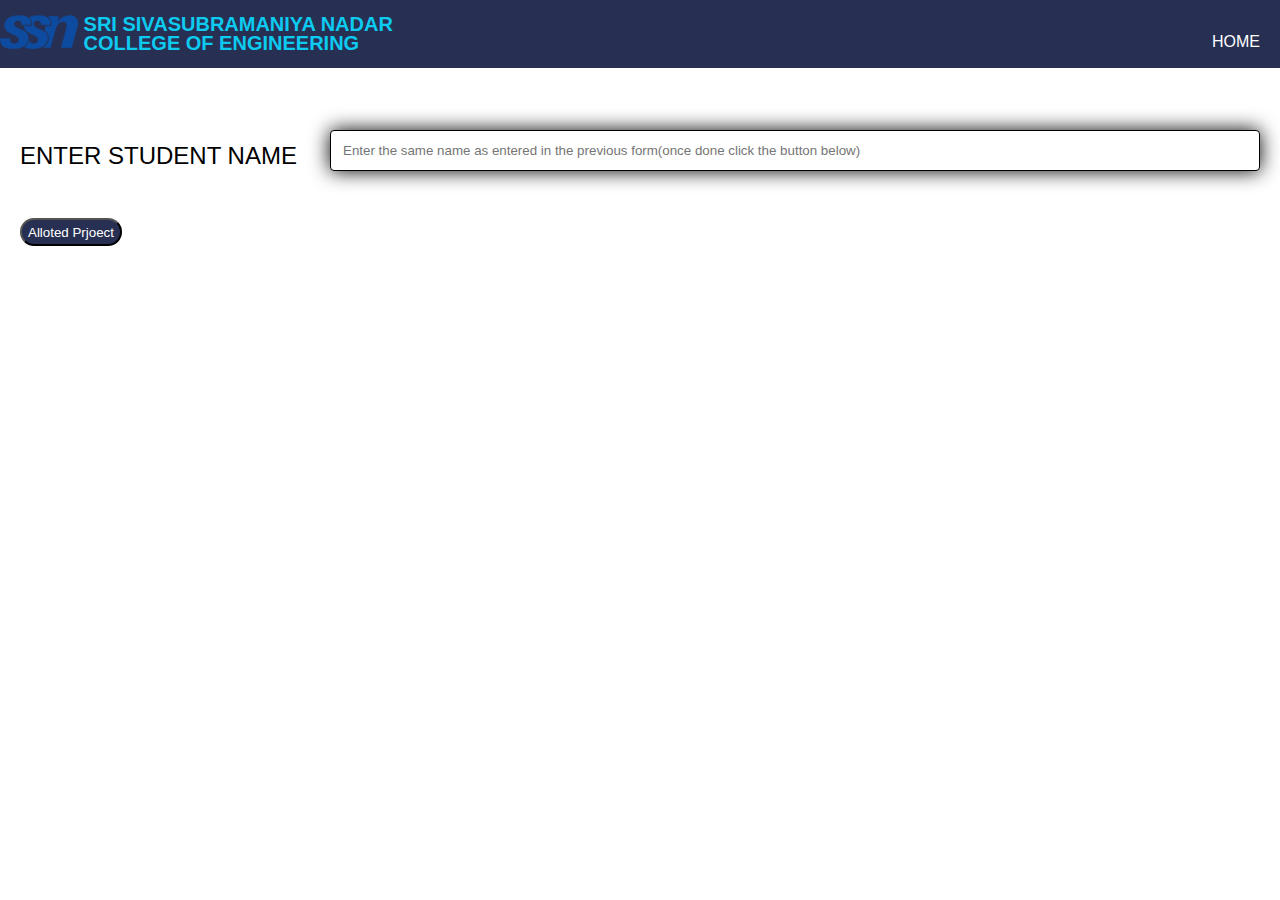
<file: view_result.html>
<!DOCTYPE html>
<html>
<head>
	<title>Display JSON data based on input</title>
	<link rel="stylesheet" href="css/res_style.css">
	<style>
		#result_table{
			border-collapse:collapse;
			margin: 25px 0;
			font-size: 0.9 em;
			font-family: sans-serif;
			min-width: 400px;
			
			box-shadow: 0 0 20px rgba(0,0,0,0.15);
			opacity:120%;
			background-color: aliceblue;
		}
		#result_table th tr{
			color: #ffffff;
			text-align: left;
		}
		#result_table th, #result_table td{
			padding: 12px 15px;
		}
	</style>
</head>
<body>
	<header>
		<nav class="navbar navbar-expand-lg">
            <div class="container" style="display: float">
                <a href="index.html" class="navbar-brand mx-auto mx-lg-0">
                    <img src="images/resized-Sri_Sivasubramaniya_Nadar_College_of_Engineering.png" alt="">
                    <span class="brand-text">Sri Sivasubramaniya Nadar <br> College Of Engineering </span>
                </a>

                <div class="collapse navbar-collapse" id="navbarNav" style="float: right;">
                    <ul class="navbar-nav ms-auto" style="list-style-type: none;">
                        <li class="nav-item">
                            <a class="nav-link click-scroll" href="#section_1">HOME</a>
                        </li>
                    </ul>
                <div>
                        
            </div>
        </nav>
	</header>
	<br>
	<br>
	<div class="form-result">
		<form class="res-class">
			<div class="row">
				<div class="col-25">
					<label for="input">ENTER STUDENT NAME</label>
				</div>
				<div class="col-75">
					<input type="text" id="input" placeholder="Enter the same name as entered in the previous form(once done click the button below)">
				</div>
			</div>
			<br><br>
			<div class="row">
				<button type="button" class="result-btn"onclick="displayData()">Alloted Prjoect</button>
			</div>
		</form>
	</div>

	<div id="output"></div>

	<script>
		function displayData() {
			var input = document.getElementById("input"). value;
			var request = new XMLHttpRequest();
			request.open("GET", "person_projects.json", true);
			request.onload = function() {
				if (request.status == 200) {
					var data = JSON.parse(request.responseText);
					var output = document.getElementById("output");
          console.log(data);
          console.log(data.students)
          data=data.students
					for (var i = 0; i < data.length; i++) {
						if (data[i].name == input) {
							output.innerHTML = '<table id="result_table"> <tr> <th>Name</th><th>category</th><th>Project Title</th><th>department</th><th>Guide Name</th><th>Guide Email</th><th>Guide Phone Number</th></tr>'+
							"<tr><td>" + data[i].name+" " + "</td><td>"+data[i].category+" " +"</td><td>"+data[i].title+" "+"</td><td>"+data[i].department+" " +"</td><td>"+data[i].guide_name+" " +"</td><td>"+data[i].email+" " +"</td><td>"+" " +" " +data[i].phone+"</td></tr></table>"
							+ "<br>"+"<b>Kindly Note down the above details and contact your respective guides. All the best!!<b>";
							return;
						}
					}
					output.innerHTML = "Kindly recheck if the given name matches with the name entered in the gform";
				}
			}
			request.send();
		}
	</script>
</body>
</html>
</file>
<file: css/res_style.css>
* {
    box-sizing: border-box;
    }
  body{
      background-repeat: no-repeat;
    background-size:cover;
    margin: 0px;
    border: 0px;
  }
  :root {
    --white-color:                  #ffffff;
    --primary-color:                #0dcaf0;
    --secondary-color:              #0d6efd;
    --section-bg-color:             #f0f8ff;
    --dark-color:                   #000000;
    --navbar-bg-color:              #273053;
    --p-color:                      #717275;
    --highlight-icon-color:         #ff0100;
  
    --body-font-family:             'DM Sans', sans-serif;
  
    --h1-font-size:                 62px;
    --h2-font-size:                 48px;
    --h3-font-size:                 36px;
    --h4-font-size:                 32px;
    --h5-font-size:                 24px;
    --h6-font-size:                 22px;
    --p-font-size:                  18px;
    --menu-font-size:               16px;
    --copyright-text-font-size:     16px;
  
    --font-weight-normal:           400;
    --font-weight-medium:           500;
    --font-weight-bold:             700;
  }
  
  body {    
    font-family: var(--body-font-family); 

  }
  
  header{
    margin-left: 8px;
    margin: var(--navbar-bg-color);
  }
  
  /*---------------------------------------
    TYPOGRAPHY               
  -----------------------------------------*/
  
  h2,
  h3,
  h4,
  h5,
  h6 {
    color: var(--dark-color);
  }
  
  h1,
  h2,
  h3,
  h4,
  h5,
  h6 {
    font-weight: var(--font-weight-bold);
    letter-spacing: -1px;
  }
  
  h1 {
    font-size: var(--h1-font-size);
    letter-spacing: -2px;
    text-transform: uppercase;
  }
  
  h2 {
    font-size: var(--h2-font-size);
    letter-spacing: -2px;
  }
  
  h3 {
    font-size: var(--h3-font-size);
  }
  
  h4 {
    font-size: var(--h4-font-size);
  }
  
  h5 {
    font-size: var(--h5-font-size);
    line-height: normal;
  }
  
  h6 {
    font-size: var(--h6-font-size);
  }
  
  p {
    color: var(--p-color);
    font-size: var(--p-font-size);
    font-weight: var(--font-weight-normal);
  }
  
  ul li {
    color: var(--p-color);
    font-size: var(--p-font-size);
    font-weight: var(--font-weight-normal);
  }
  
  a, 
  button {
    touch-action: manipulation;
    transition: all 0.3s;
  }
  
  a {
    color: var(--p-color);
    text-decoration: none;
  }
  
  a:hover {
    color: var(--primary-color);
  }
  
  ::selection {
    background: var(--primary-color);
    color: var(--white-color);
  }
  
  ::-moz-selection {
    background: var(--primary-color);
    color: var(--white-color);
  }
  
  .section-padding {
    padding-top: 0px;
    padding-bottom: 0px;
  }
  
  .custom-border-radius {
    border-radius: 20px;
  }
  
  b,
  strong {
    font-weight: var(--font-weight-bold);
  }
  
  .small-title {
    text-transform: uppercase;
  }
  
  .avatar-image {
    border: 2px solid var(--white-color);
    border-radius: 100px;
    width: 50px;
    height: 50px;
    object-fit: cover;
  }
  
  .avatar-image-left {
    position: relative;
    left: -10px;
  }
  
  .avatar-image-left + .avatar-image-left {
    left: -20px;
  }
  
  .avatar-image-left + .avatar-image-left + .avatar-image-left {
    left: -30px;
  }
  
  .avatar-image-left + .avatar-image-left + .avatar-image-left + .avatar-image-left {
    left: -40px;
  }
  
  .avatar-info {
    display: inline-block;
    vertical-align: top;
  }
  
  
  /*---------------------------------------
    CUSTOM ICON               
  -----------------------------------------*/
  .custom-icon {
    display: inline-block;
    height: 45px;
    width: 45px;
    line-height: 45px;
    border: 2px solid var(--white-color);
    text-align: center;
    border-radius: 50%;
    font-size: 20px;
    position: relative;
  }
  
  .custom-icon::before,
  .custom-icon::after {
    box-sizing: inherit;
    content: "";
    position: absolute;
    width: 100%;
    height: 100%;
    left: 0;
    top: 0;
    border-radius: 50%;
  }
  
  .custom-icon::before {
    border: 2px solid transparent;
  }
  
  .custom-icon::after {
    border: 0 solid transparent;
  }
  
  .custom-icon:hover {
    border-color: transparent;
  }
  
  .custom-icon:hover::before {
    border-top-color: var(--primary-color);
    border-right-color: var(--primary-color);
    border-bottom-color: var(--primary-color);
    transition: border-top-color .15s linear,border-right-color .15s linear .1s,border-bottom-color .15s linear .2s;
  }
  
  .custom-icon:hover::after {
    border-top: 2px solid var(--primary-color);
    border-left-width: 2px;
    border-right-width: 2px;
    transform: rotate(270deg);
    transition: transform .4s linear 0s,border-left-width 0s linear .35s;
  }
  
  
  /*---------------------------------------
    CUSTOM BUTTON               
  -----------------------------------------*/
  .custom-btn,
  .navbar-expand-lg .navbar-nav .nav-link.custom-btn,
  .navbar-nav .nav-link.custom-btn {
    background: var(--navbar-bg-color);
    border-radius: 100px;
    color: var(--white-color);
    font-size: var(--copyright-text-font-size);
    font-weight: var(--font-weight-bold);
    padding: 8px 20px;
  }
  
  .navbar-expand-lg .navbar-nav .nav-link.custom-btn,
  .navbar-nav .nav-link.custom-btn {
    background: var(--secondary-color);
  }
  
  .navbar-expand-lg .navbar-nav .nav-link.custom-btn,
  .navbar-nav .nav-link.custom-btn {
    margin-left: 15px;
  }
  
  .custom-border-btn {
    background: transparent;
    border: 2px solid var(--primary-color);
    color: var(--primary-color);
  }
  
  .custom-btn:hover,
  .navbar-expand-lg .navbar-nav .nav-link.custom-btn:hover,
  .navbar-nav .nav-link.custom-btn:hover {
    background: var(--primary-color);
    box-shadow: 0 1rem 3rem rgba(0,0,0,.175);
    color: var(--white-color);
  }
  
  
  /*---------------------------------------
    NAVIGATION              
  -----------------------------------------*/
  .sticky-wrapper {
    background: var(--navbar-bg-color);
  }
  
  .navbar {
    background: var(--navbar-bg-color);
    z-index: 9;
    right: 0;
    left: 0;
    margin-top: 0px;
    transition: all 0.3s;
    padding-top: 15px;
    padding-bottom: 15px;
  }
  
  .navbar-brand {
    font-size: 20px;
    line-height: 1.2rem;
    font-weight: var(--font-weight-bold);
    color: var(--primary-color);
    text-transform: uppercase;
  }
  
  .brand-logo {
    font-size: 38px;
  }
  
  .brand-text {
    display: inline-block;
    vertical-align: top;
  }
  
  .navbar-expand-lg .navbar-nav .nav-link {
    padding-right: 20px;
    padding-left: 15px;
  }
  
  .navbar-nav .nav-link {
    color: var(--white-color);
    font-size: var(--menu-font-size);
    font-weight: var(--font-weight-medium);
    padding-top: 15px;
    padding-bottom: 15px;
  }
  
  .navbar-nav .nav-link.active, 
  .navbar-nav .nav-link:hover {
    color: var(--primary-color);
  }
  
  .navbar-toggler {
    border: 0;
    padding: 0;
    cursor: pointer;
    margin: 0;
    width: 30px;
    height: 35px;
    outline: none;
  }
  
  .navbar-toggler:focus {
    outline: none;
    box-shadow: none;
  }
  
  .navbar-toggler[aria-expanded="true"] .navbar-toggler-icon {
    background: transparent;
  }
  
  .navbar-toggler[aria-expanded="true"] .navbar-toggler-icon:before,
  .navbar-toggler[aria-expanded="true"] .navbar-toggler-icon:after {
    transition: top 300ms 50ms ease, -webkit-transform 300ms 350ms ease;
    transition: top 300ms 50ms ease, transform 300ms 350ms ease;
    transition: top 300ms 50ms ease, transform 300ms 350ms ease, -webkit-transform 300ms 350ms ease;
    top: 0;
  }
  
  .navbar-toggler[aria-expanded="true"] .navbar-toggler-icon:before {
    transform: rotate(45deg);
  }
  
  .navbar-toggler[aria-expanded="true"] .navbar-toggler-icon:after {
    transform: rotate(-45deg);
  }
  
  .navbar-toggler .navbar-toggler-icon {
    background: var(--white-color);
    transition: background 10ms 300ms ease;
    display: block;
    width: 30px;
    height: 2px;
    position: relative;
  }
  
  .navbar-toggler .navbar-toggler-icon:before,
  .navbar-toggler .navbar-toggler-icon:after {
    transition: top 300ms 350ms ease, -webkit-transform 300ms 50ms ease;
    transition: top 300ms 350ms ease, transform 300ms 50ms ease;
    transition: top 300ms 350ms ease, transform 300ms 50ms ease, -webkit-transform 300ms 50ms ease;
    position: absolute;
    right: 0;
    left: 0;
    background: var(--white-color);
    width: 30px;
    height: 2px;
    content: '';
  }
  
  .navbar-toggler .navbar-toggler-icon::before {
    top: -8px;
  }
  
  .navbar-toggler .navbar-toggler-icon::after {
    top: 8px;
  }
  .form-result{
    border-radius: 5px;
    padding: 20px;}  

    .nav-tabs {
      border-bottom: 0;
    }
    
    .nav-tabs .nav-link,
    .nav-tabs .nav-link span {
      display:flex;
      text-align: left;
    }
    
    .nav-tabs .nav-link span {
      display: block;
    }
    
    .nav-tabs .nav-link small {
      display: block;
      font-size: 18px;
      font-weight: normal;
      color: var(--p-color);
    }
    
    .nav-tabs .nav-link {
      background: var(--white-color);
      border-radius: 0;
      border: 0;
      border-left: 3px solid var(--section-bg-color);
      padding: 20px 30px;
      transition: all 0.3s;
      width: 25%;
    }
    
    .nav-tabs .nav-link:first-child {
      border-left-color: transparent;
    }
    
    .nav-tabs .nav-item.show .nav-link, 
    .nav-tabs .nav-link.active,
    .nav-tabs .nav-link:focus, 
    .nav-tabs .nav-link:hover {
      border-left-color: var(--primary-color);
      box-shadow: 0 1rem 3rem rgba(0,0,0,.175);
      list-style:none;
    }
    
    .nav-tabs .nav-link.active h3,
    .nav-tabs .nav-link:focus h3, 
    .nav-tabs .nav-link:hover h3 {
      color: var(--primary-color);
    }
    
    .schedule-image {
      border-radius: 20px;
    }
label {
    padding: 12px 12px 12px 0;
    display: inline-block;
    font-size: x-large;
  }

  button:hover {
    background-color:#717275;
  }

  .col-25 {
    float: left;
    width: 25%;
    margin-top: 6px;
  }
  
  .col-75 {
    float:inline-start;
    width: 75%;
    margin-top: 6px;
  }

  .row::after {
    content: "";
    display: table;
    clear: both;
  }

  @media screen and (max-width: 600px) {
    .col-25, .col-75, input[type=submit] {
      width: 100%;
      margin-top: 0;
    }
  }
  input[type=text], select, textarea {
    width: 100%;
    padding: 12px;
    border: 1px solid black;
    border-radius: 4px;
    resize: vertical;
    box-shadow: 0 0 20px black;
  }
  .result-btn{
    background-color: #273053;
    color:#ffffff;
    border-radius: 20px;
    height: 28px;
    max-width: max-content;
  }
  .result-btn:hover{
    color: #0dcaf0;
    size: 40px;
  }
</file>
